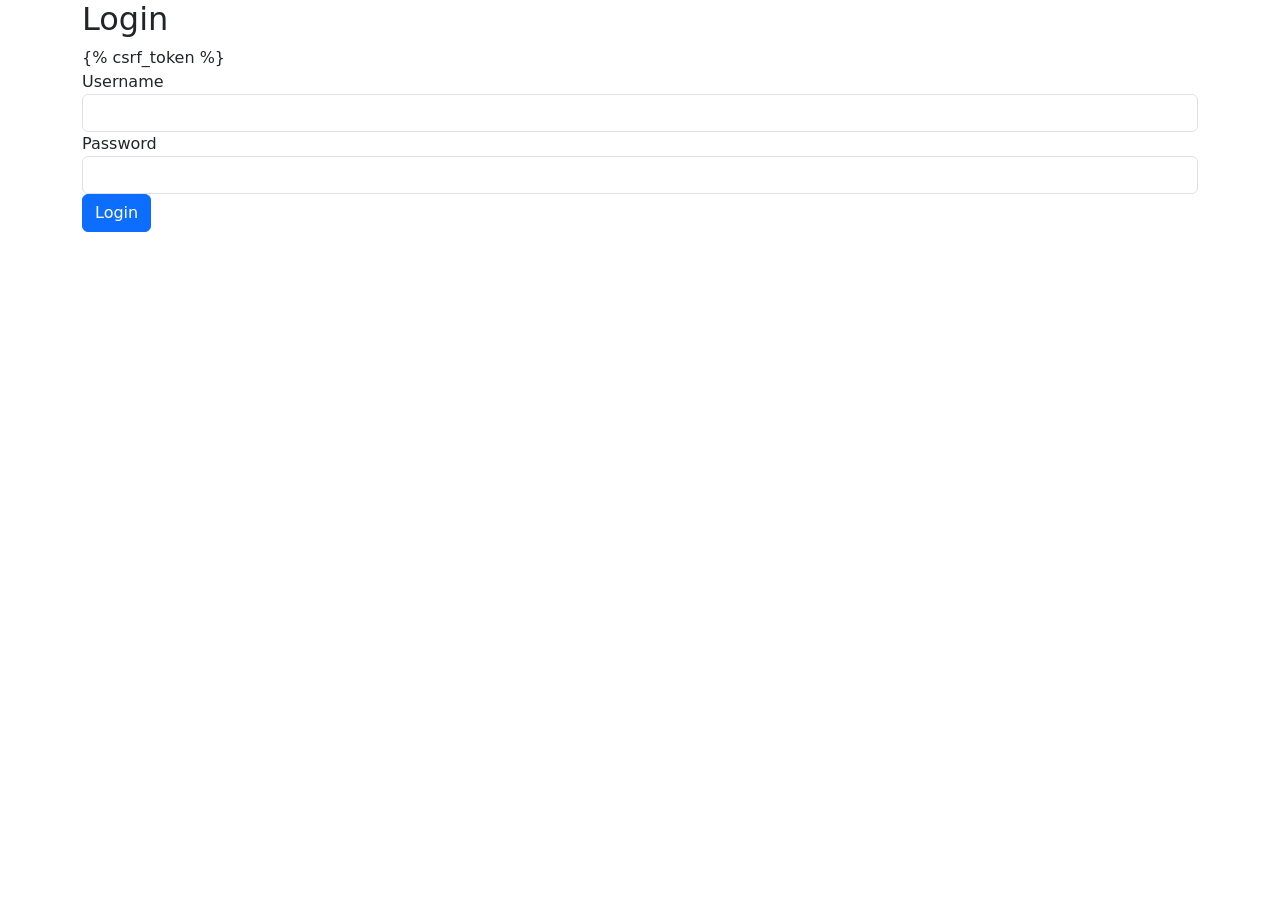
<file: templates/users/login.html>
<!DOCTYPE html>
<html lang="en" dir="ltr">
<head>
    <meta charset="UTF-8">
    <title>Login</title>
    <link href="https://cdn.jsdelivr.net/npm/bootstrap@5.3.3/dist/css/bootstrap.min.css" rel="stylesheet" integrity="sha384-QWTKZyjpPEjISv5WaRU9OFeRpok6YctnYmDr5pNlyT2bRjXh0JMhjY6hW+ALEwIH" crossorigin="anonymous">
</head>
<body>
    <div class="container">
        <div class="row">
            <div class="col">
                <h2>Login</h2>
                <!-- Formulario -->
                <form method="post">
                    {% csrf_token %}
                    <div class="form-group">
                        <label for="username">Username</label>
                        <input type="text" name="username" class="form-control">
                    </div>
                    <div class="form-group">
                        <label for="password">Password</label>
                        <input type="password" name="password" class="form-control">
                    </div>

                    <button type="submit" class="btn btn-primary">Login</button>

                </form>
            </div>
        </div>
    </div>
</body>
</html>
</file>
